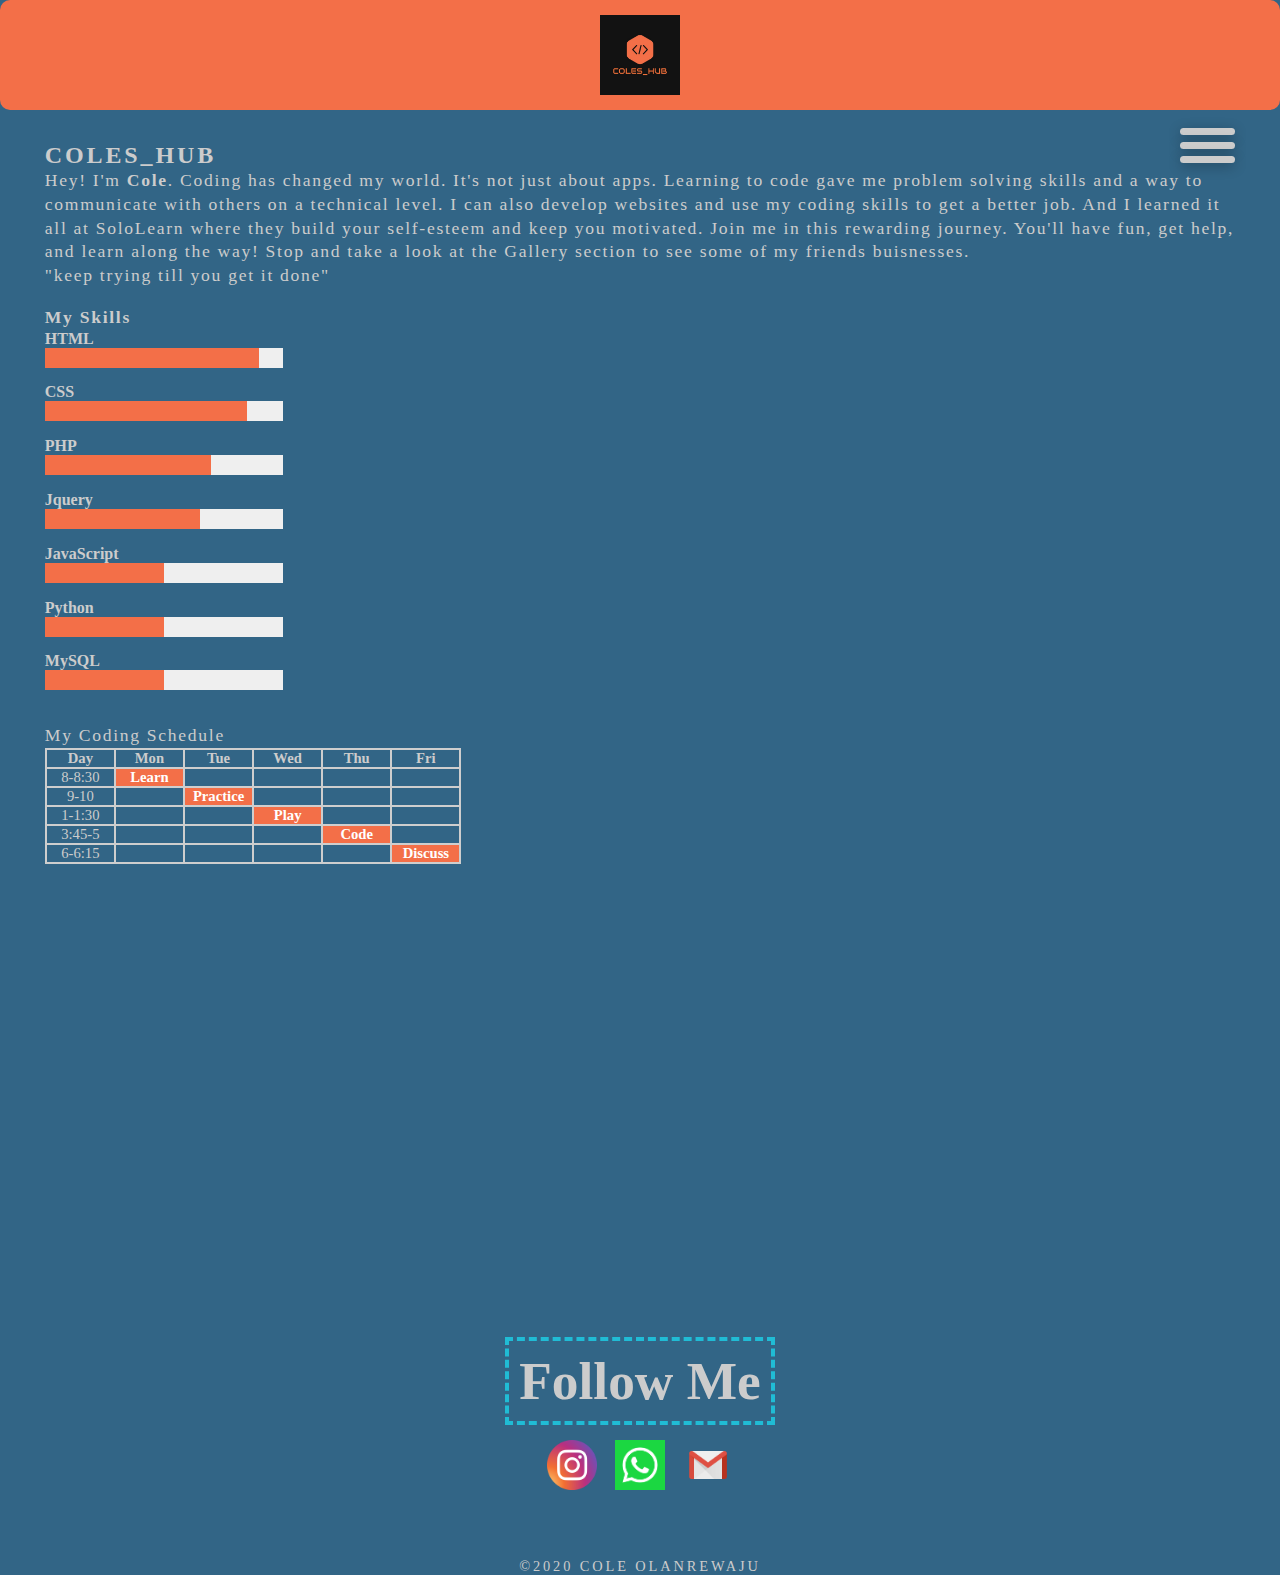
<file: index.html>
<html>
    <head>
    <title>Coles_Hub</title>
    <link rel="stylesheet" type="text/css" href="style.css"/>
    </head>
    <body>
        <div id="header" class="section">
            <img src="coleman.jpg" height=600px>
            
        
            <style>
                h1 {
    font-size: 40pt;
    color: #20bcd5;
    text-align: center;
    padding: 18px 0 18px 0;
    margin: 0 0 10px 0;
}
h1 span {
    border: 4px dashed #20bcd5;
    padding: 10px;
}
p {
    padding: 0;
    margin: 0;
}
.img-circle {
    border: 3px solid white;
    border-radius: 50%;
}
.section {
    background-color: #fff;
    padding: 15px;
    margin-bottom: 10px;
    border-radius: 10px;
}
#header {
    background-color: #f36f48;
    background-size: cover;
}
#header img {
    display: block;
    width: 80px;
    height: 80px;
    margin: auto;
}
#header p {
    font-size: 25pt;
    color: #3b464c;
    padding-top: 5px;
    margin: 0;
    font-weight: bold;
    text-align: center;
}
            </style>

        </div>

        <div class="wrapper active-element">
        <header class="main-header">
            <nav>
                <div class="masthead active-element">
                    <h2><a href="#0">Coles_Hub</a></h2>
                    <div id="menu-toggle" class="menu-toggle active-element">
                        <div class="one"></div>
                        <div class="two"></div>
                        <div class="three"></div>
                    </div>
                </div>
                <div class="main-nav-list active-element">
                    <ul>
                        <li><a href="index.html">Home</a></li>
                        <br />
                        <li><a href="newgallery.html">Gallery</a></li>
                        
                    </ul>
                </div>
            </nav>
        </header>
        
            <div>
                <script>
                var menuToggle = document.querySelector("#menu-toggle");
                var activeElements = document.querySelectorAll(".active-element");
                var toggledMenu = menuToggle.addEventListener("click", function(){
                     // forEach is not supported in IE11
                  // activeElements.forEach(function(e){
                  //     e.classList.toggle("active");
                  // });
                     for(var activated = 0; activated < activeElements.length; activated++){
                          activeElements[activated].classList.toggle("active");
                     }
                })</script>
        
        </div>
        <main class="main-contents">
            
            <p>
                Hey! I'm <strong>Cole</strong>. Coding has changed my world. It's not just about apps. Learning to code gave me problem solving skills and a way to communicate with others on a technical level. I can also develop websites and use my coding skills to get a better job. And I learned it all at SoloLearn where they build your self-esteem and keep you motivated. Join me in this rewarding journey. You'll have fun, get help, and learn along the way!  Stop and take a look at the Gallery section to see some of my friends buisnesses.
            </p>
            <p class="quote">"keep trying till you get it done"</p>
        </br>
        <p><strong>My Skills</strong>
            <ul>
                <li>HTML <br />
                    <progress min="0" max="100" value="90"></progress>
                </li>
                <li>CSS <br />
                <progress min="0" max="100" value="85"></progress>
                </li>
                <li>PHP <br />
                <progress min="0" max="100" value="70"></progress>
                </li>
                <li>Jquery <br />
                <progress min="0" max="100" value="65"></progress>
                </li>
                <li>JavaScript <br />
                    <progress min="0" max="100" value="50"></progress>
                </li>
                <li>Python <br />
                    <progress min="0" max="100" value="50"></progress>
                </li>
                <li>MySQL <br />
                <progress min="0" max="100" value="50"></progress>
                </li>
            </ul>
            <style>
            li {
    margin-bottom: 15px;
    font-weight: bold;
}
progress {
    width: 20%;
    height: 20px;
    color: #f36f48;
    background: #efefef;
}
progress::-webkit-progress-bar {
    background: #efefef;
}
progress::-webkit-progress-value {
    background: #f36f48;
} 
progress::-moz-progress-bar {
    color: #f36f48;
    background: #efefef;
}   
    </style>
            </p>
            <br />
            <p>My Coding Schedule</p>

                <table>
                    <tr>
                        <th>Day</th>
                        <th>Mon</th>
                        <th>Tue</th>
                        <th>Wed</th>
                        <th>Thu</th>
                        <th>Fri</th>
                    </tr>
                    <tr>
                        <td>8-8:30</td>
                        <td class="selected">Learn</td>
                        <td></td>
                        <td></td>
                        <td></td>
                        <td></td>
                    </tr>
                    <tr>
                        <td>9-10</td>
                        <td></td>
                        <td class="selected">Practice</td>
                        <td></td>
                        <td></td>
                        <td></td>
                    </tr>
                    <tr>
                        <td>1-1:30</td>
                        <td></td>
                        <td></td>
                        <td class="selected">Play</td>
                        <td></td>
                        <td></td>
                    </tr>
                    <tr>
                        <td>3:45-5</td>
                        <td></td>
                        <td></td>
                        <td></td>
                        <td class="selected">Code</td>
                        <td></td>
                    </tr>
                    <tr>
                        <td>6-6:15</td>
                        <td></td>
                        <td></td>
                        <td></td>
                        <td></td>
                        <td class="selected">Discuss</td>
                    </tr>
                </table>
                <style>
                    table {
    width: 35%;
    font-size: 11pt;
}
table, th, td {
    border: 2px solid #cecece;
    border-collapse: collapse;
    text-align: center;
    table-layout: fixed;
}
.selected {
    background-color: #f36f48;
    font-weight: bold;
    color: white;
}
                </style>
                <br />
                <br />
                <br />
                <br />
                <br />
                <br />
                <br />
                <br />
                <br />
                <br />
                <br />
                <br />
                <br />
                <br />
                <br />
                <br />
                <br />
                <br />
                <br />
                <br />
                <br />
                <br />
                <br />
                <br />
                <br />
                <br />
               <p>
                <!-- Contacts section start -->
        <div class="body" id="contacts">
            <h1><span>Follow Me</span></h1>
            <div>
            <a href="https://instagram.com/coles_hub"><img src="instagram.jpg" /></a>
             <a href="https://wa.me/+2349076244079"> <img src="whatsapp.png" ></a>
         <a href="mailto:olawale.bukolac@gmail.com"><img src="mail.png"/></a></div></div></p>
        <!-- Contacts section end -->
   
   
   
   
   
   
   
    </main>
        <footer class="main-footer active-element"><span class="copyright">&copy;2020 Cole Olanrewaju </span></footer>

    </div>
</body>
    </html>
</file>
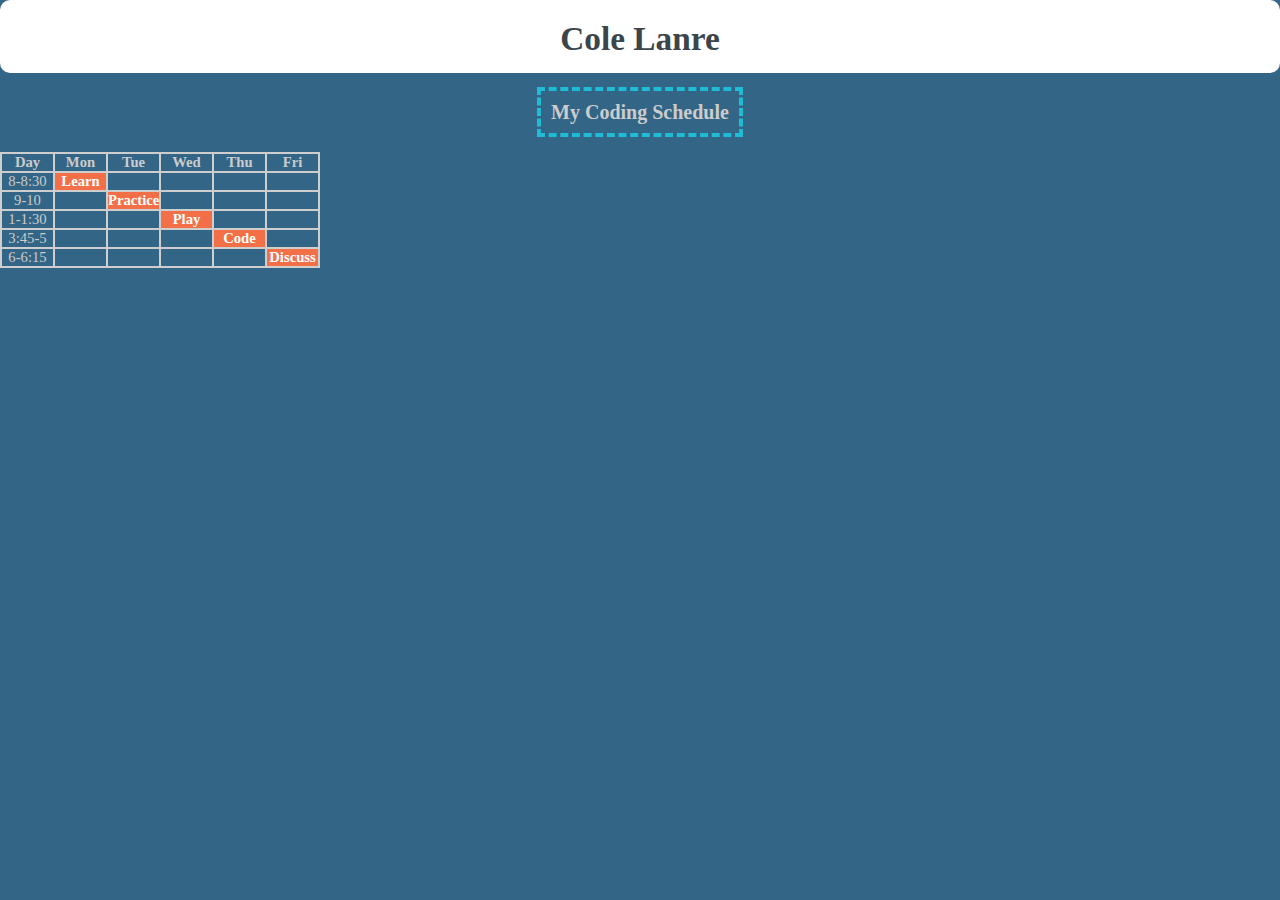
<file: about.html>
<html>
    <head>
    <title>Coles_Hub</title>
    <link rel="stylesheet" type="text/css" href="style.css"/>
    </head>
    <body>
        <div id="header" class="section">
            
            <p>Cole Lanre</p>
            <style>
                h1 {
    font-size: 15pt;
    color: #20bcd5;
    text-align: center;
    padding: 18px 0 18px 0;
    margin: 0 0 10px 0;
}
h1 span {
    border: 4px dashed #20bcd5;
    padding: 10px;
}
p {
    padding: 0;
    margin: 0;
}
.img-circle {
    border: 3px solid white;
    border-radius: 50%;
}
.section {
    background-color: #fff;
    padding: 15px;
    margin-bottom: 10px;
    border-radius: 10px;
}
#header {
    background-image: url("https://www.sololearn.com/Uploads/header.jpg");
    background-size: cover;
}
#header img {
    display: block;
    width: 80px;
    height: 80px;
    margin: auto;
}
#header p {
    font-size: 25pt;
    color: #3b464c;
    padding-top: 5px;
    margin: 0;
    font-weight: bold;
    text-align: center;
}
            </style>

        </div>
                <h1><span>My Coding Schedule</span></h1>
                <table>
                    <tr>
                        <th>Day</th>
                        <th>Mon</th>
                        <th>Tue</th>
                        <th>Wed</th>
                        <th>Thu</th>
                        <th>Fri</th>
                    </tr>
                    <tr>
                        <td>8-8:30</td>
                        <td class="selected">Learn</td>
                        <td></td>
                        <td></td>
                        <td></td>
                        <td></td>
                    </tr>
                    <tr>
                        <td>9-10</td>
                        <td></td>
                        <td class="selected">Practice</td>
                        <td></td>
                        <td></td>
                        <td></td>
                    </tr>
                    <tr>
                        <td>1-1:30</td>
                        <td></td>
                        <td></td>
                        <td class="selected">Play</td>
                        <td></td>
                        <td></td>
                    </tr>
                    <tr>
                        <td>3:45-5</td>
                        <td></td>
                        <td></td>
                        <td></td>
                        <td class="selected">Code</td>
                        <td></td>
                    </tr>
                    <tr>
                        <td>6-6:15</td>
                        <td></td>
                        <td></td>
                        <td></td>
                        <td></td>
                        <td class="selected">Discuss</td>
                    </tr>
                </table>
                <style>
                    table {
    width: 25%;
    font-size: 11pt;
}
table, th, td {
    border: 2px solid #cecece;
    border-collapse: collapse;
    text-align: center;
    table-layout: fixed;
}
.selected {
    background-color: #f36f48;
    font-weight: bold;
    color: white;
}
                </style>
            </div>
</file>
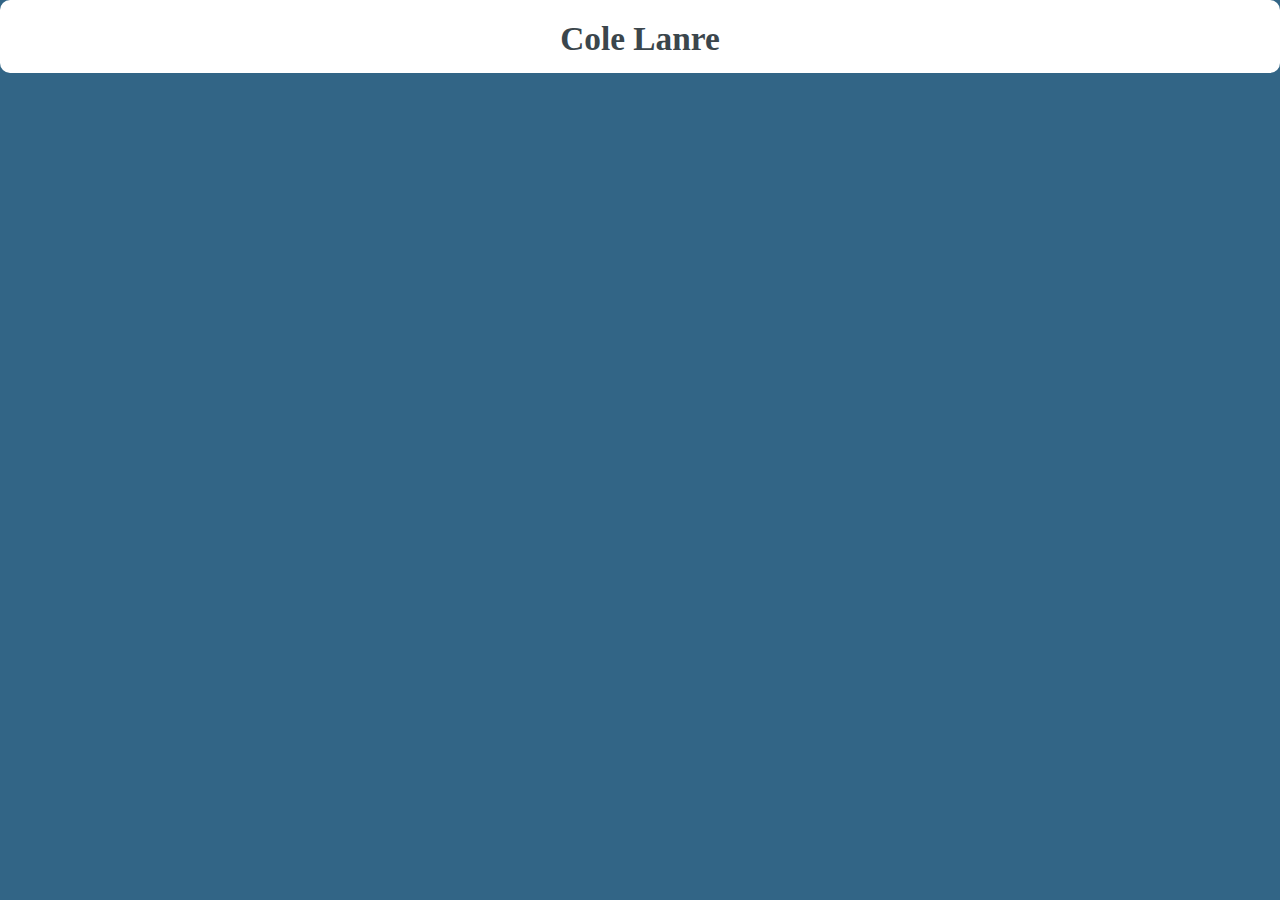
<file: gallery.html>
<html>
    <head>
    <title>Coles_Hub</title>
    <link rel="stylesheet" type="text/css" href="style.css"/>
    </head>
    <body>
        <div id="header" class="section">
            
            <p>Cole Lanre</p>
            <style>
                h1 {
    font-size: 15pt;
    color: #20bcd5;
    text-align: center;
    padding: 18px 0 18px 0;
    margin: 0 0 10px 0;
}
h1 span {
    border: 4px dashed #20bcd5;
    padding: 10px;
}
p {
    padding: 0;
    margin: 0;
}
.img-circle {
    border: 3px solid white;
    border-radius: 50%;
}
.section {
    background-color: #fff;
    padding: 15px;
    margin-bottom: 10px;
    border-radius: 10px;
}
#header {
    background-image: url("https://www.sololearn.com/Uploads/header.jpg");
    background-size: cover;
}
#header img {
    display: block;
    width: 80px;
    height: 80px;
    margin: auto;
}
#header p {
    font-size: 25pt;
    color: #3b464c;
    padding-top: 5px;
    margin: 0;
    font-weight: bold;
    text-align: center;
}
            </style>

        </div>
</file>
<file: style.css>
*{
    padding: 0; border: 0; margin: 0; 
    box-sizing: border-box;
    list-style-type: none; /* Styled in normalize.css */
    text-decoration: none;
    color: #ccc;
}

body{
    background-color: rgb(50, 101, 134);
}

.wrapper{
    display: flex;
    flex-direction: column;
    height: 100vh;
    margin: 0 auto;
    max-width: 1550px;
    padding-top: .5rem;
    width: 93%;

}

.main-header a{
    letter-spacing: .18rem;
    text-transform: uppercase;
}

.masthead{
    /* Both of these are needed to keep the #menu-toggle visible when nav list is active / open. */
    position: relative;
    z-index: 1000;
    /********************************/
    top: 0;
    left: 0;
    width: 100%;
    align-items: baseline;
    display: flex;
    justify-content: space-between;
}

.masthead h1{
    transition-delay: 450ms;
}

.menu-toggle{
    cursor: pointer;
    width: 55px;
    z-index: 3;
}

.menu-toggle div{
    background-color: #ccc;
    border-radius: 25px;
    box-shadow: 0px 3px 13px rgba(0,0,0,.3);
    height: 7px;
    transition-duration: 250ms;
    transition-timing-function: cubic-bezier(.13,.24,.35,1.64);
}

.menu-toggle .one,
.menu-toggle .two{
    margin-bottom: 7px;
}

.main-contents{
    flex: auto;
}

.main-contents h2{
    letter-spacing: 1.5px;
    margin-bottom: .6rem;
    text-transform: uppercase;
}

.main-contents p{
    font-size: 1.1rem;
    letter-spacing: 1.7px;
    line-height: 1.35;
         color: #ccc;
         transition-delay: 150ms;
         transition-duration: 850ms;
}

/*** Just getting silly now ***/
.main-footer span{
/*      color: #ccc; */
     transition-delay: 150ms;
     transition-duration: 1350ms;
}

/***/
.main-footer{
    font-size: .9em;
    letter-spacing: .18rem;
    margin-bottom: 1.5rem;
     margin-top: 4rem;
    text-align: center;
    text-transform: uppercase;
}


/** Style and animate the nav overlay **/
.main-nav-list::before,
.main-nav-list::after{
    background-color:#f36f48;
    content:"";
    position: absolute;
    top: 0;
    height: 100vh;
    width: 0vw;
    transition: all 100ms ease-in-out 300ms;
}

.main-nav-list::before{
    left: 0;
}
.main-nav-list::after{
    right: 0;
}

.main-nav-list ul{
    position: absolute;
    top: -30%;
    left: 50%;
    transform: translate(-50%,-50%);
    transition-duration: 300ms;
    transition-timing-function: ease-in-out;
    z-index: 2000;
}

.main-nav-list a{
    display: block;
    font-size: 2rem;
    letter-spacing: 3px;
    margin-bottom: 15px;
    opacity: 0;
    text-align: center;
    text-transform: uppercase;
    transition-delay: 130ms;
}

.main-nav-list .mobile-hide{/** Hide the link when viewing site on mobile devices. **/
    display: none;
}

/**Style the nav elements when active.  **/
.masthead.active h1{
    text-shadow: 0px 3px 3px rgba(0,0,0,.4);
}

.menu-toggle.active .one{
    box-shadow: 0px 3px 13px rgba(0,0,0,.4);
    transform: translate(0, 14px) rotate(45deg);
}

.menu-toggle.active .two{
    background-color: transparent;
    box-shadow: none;
    transform: translateX(-55px);
}

.menu-toggle.active .three{
    box-shadow: 0px 3px 13px rgba(0,0,0,.4);
    transform: translate(0,-14px) rotate(-45deg);
}

.main-nav-list.active::before,
.main-nav-list.active::after{
    width: 25vw;
/*     transition-duration: 1000ms; */
}
.main-nav-list.active ul{
    top: 50%;
    transform: translate(-50%,-50%);
    transition-delay: 560ms;
    transition-duration: 240ms;
    transition-timing-function: cubic-bezier(.1, .2, .3, 1.4);
}

.main-nav-list.active a{
    transition-delay: 600ms;
    opacity: 1;
}


/*Just getting silly now */
.wrapper.active p{
     color: rgb(50, 101, 134);
               transition-delay: 150ms;
     transition-duration: 350ms;
}

.main-footer.active span{
     color: rgb(50, 101, 134);
          transition-duration: 350ms;
}

#contacts img {
    height: 50px;
    width: 50px;
    margin-left: 7px;
    margin-right: 7px;
}
#contacts a {
    text-decoration: none;
}
#contacts img:hover {
    opacity: 0.8;
}
#contacts {
    text-align: center;
}
</file>
